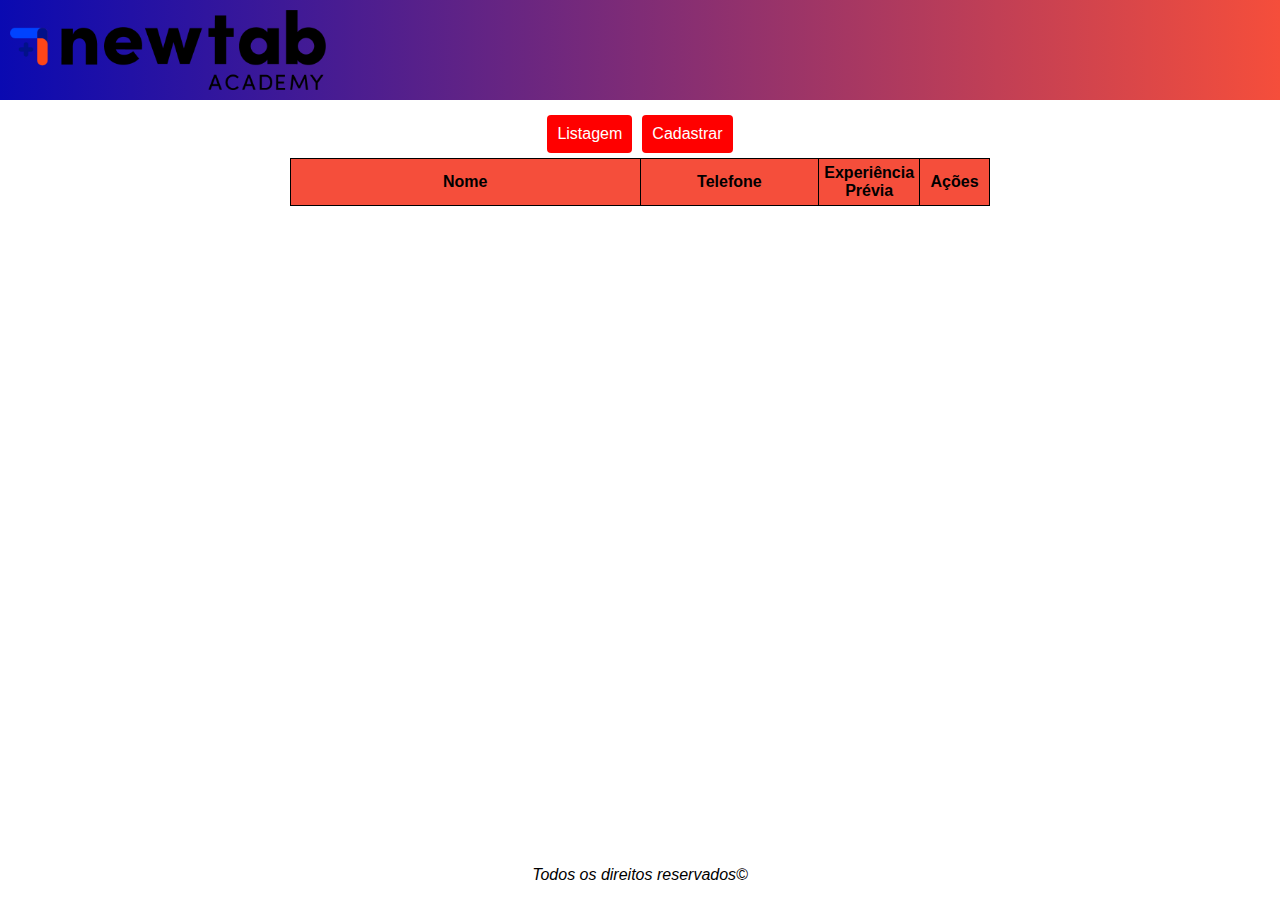
<file: index.html>
<!DOCTYPE html>
<html lang="pt-BR">

<head>
    <meta charset="UTF-8">
    <meta http-equiv="X-UA-Compatible" content="IE=edge">
    <meta name="viewport" content="width=device-width, initial-scale=1.0">
    <title>Document</title>
    <link rel="stylesheet" href="assets/styles/style.css">
    <link rel="stylesheet" href="assets/styles/table.css">
    <script type="module" src="assets/scripts/tabela.js" defer></script>

</head>

<body>

    <header>
        <a href="index.html" >
            <img src="assets/img/new-tab-academy-logo.png" alt="new-tab-academy-logo"
            class="logo">
        </a>
    </header>

    <main>

        <div class="menu">
            <a href="index.html" class="listagem">Listagem</a>
            <a href="cadastro.html" class="cadastro">Cadastrar</a>
        </div>

        <section id="listagem-usuários">

            <table id="lista">

                <thead id="table-head">
                    <tr>
                        <th>Nome</th>
                        <th>Telefone</th>
                        <th>Experiência Prévia</th>
                        <th>Ações</th>
                    </tr>
                </thead>

                <tbody id="table-body">
                </tbody>
            
            </table>
        </section>

    </main>

    <footer>
        <p>Todos os direitos reservados&copy</p>
    </footer>
    
</body>
</html>
</file>
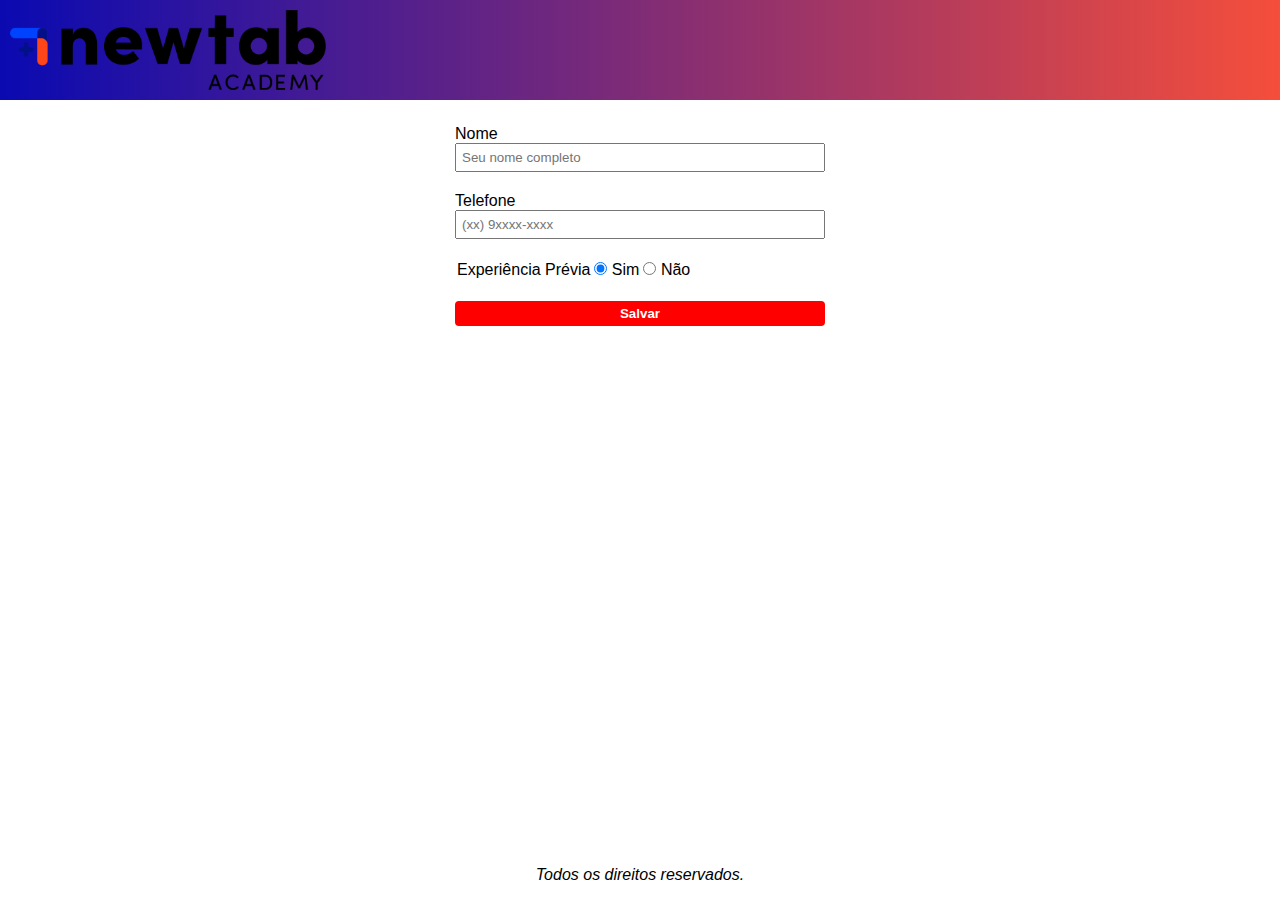
<file: cadastro.html>
<!DOCTYPE html>
<html lang="pt-BR">

<head>
    <meta charset="UTF-8">
    <meta http-equiv="X-UA-Compatible" content="IE=edge">
    <meta name="viewport" content="width=device-width, initial-scale=1.0">
    <title>Formulário de cadastro</title>
    <link rel="stylesheet" href="https://fonts.googleapis.com/icon?family=Material+Icons">
    <link rel="stylesheet" href="assets/styles/style.css">
    <link rel="stylesheet" href="assets/styles/form.css">
    <link rel="stylesheet" href="assets/styles/msg.css">
    <script type="module" src="assets/scripts/cadastro.js" defer></script>
</head>
<body>

    <header>
        <a href="index.html" >
            <img src="assets/img/new-tab-academy-logo.png" alt="new-tab-academy-logo"
            class="logo">
        </a>
    </header>


    <main>
        
        <form action="#" id="cadastro">

            <div id="area-msgs"></div>

            <div class="form-input">
                <label  for="nome">Nome</label>
                <input type="text" id="nome"
                autocomplete="off"
                placeholder="Seu nome completo" >
            </div>

            <div class="form-input">
                <label for="telefone">Telefone</label>
                <input autocomplete="off" type="tel" id="telefone" 
              
                placeholder="(xx) 9xxxx-xxxx" >
            </div>

            <div class="form-input radios">

                <div>
                    <label>Experiência Prévia</label>
                </div>

                <div>
                    <input type="radio" name="exp" id="exp-s" value="true" checked>
                    <label for="exp-s">Sim</label>
                </div>

                <div>
                    <input type="radio" name="exp" id="exp-n" value="false">
                    <label for="exp-n">Não</label>
                </div>
            </div>

            <div class="form-input">
                <input type="submit" value="Salvar">
            </div>
        </form>
        
    </main>

    <footer>
        <p>Todos os direitos reservados.</p>
    </footer>
    
</body>
</html>
</file>
<file: assets/styles/style.css>
*{
    margin: 0px;
    box-sizing: border-box;
}

a{ text-decoration: none; color: black;}

/* tags principais -----------------------------------------------------------*/
body{
    display: grid;
    height: 100vh;
    grid-template-rows: 100px 1fr 50px;
    grid-template-areas: 'header' 'main' 'footer';
    font-family: Verdana, Geneva, Tahoma, sans-serif;
}

header{
    display: flex;
    grid-area: header;
    padding: 10px;
    background-image: linear-gradient(to left, #f54e3b, #0a0ab1);
}

.logo{
    height: 100%;
}


/* tags semânticas -----------------------------------------------------------*/
main{
    grid-area: main;
    padding: 10px;
}

.menu{
    display: flex;
    justify-content: center;
}

.menu a{
    padding: 10px;
    margin: 5px;
    background-color: red;
    color: white;
    border-radius: 4px;
    text-decoration: none;
    transition: background-color 0.5s;
}

.menu a:hover{
    background-color: blue;
    transition: background-color 0.5s;
}


/* footer --------------------------------------------------------------------*/
footer{
    grid-area: footer;
    text-align: center;
    align-self: center;
    font-style: italic;
}
</file>
<file: assets/styles/table.css>
/* tabela -------------------------------------------------------*/
table{
    
    margin: auto;
    max-width: 700px;
    padding: 5px;
    border-collapse: collapse;
    justify-content: center;
    flex-grow: 2; 
}

/* cabeçalhos da tabela */
thead{background-color: #f54e3b;}

/* linhas do corpo da tabela */
tbody tr:nth-child(2n){background-color: rgb(137, 175, 228);}

/* botão alterar e excluir */
.btnAlterar, .btnExcluir{
    margin: 2px;
    padding: 5px;
    cursor: pointer;
}

/*colunas*/
th, td{
    text-align: center;
    border: 0.5px solid black;
    padding: 5px;
    width: 200px;
}

/*coluna nome*/
tr th:nth-child(1){width: 50%;}

/*coluna experiência*/
tr th:nth-child(3){width: 10%;}

/*coluna ações*/
tr th:nth-child(4){width: 10%;}
</file>
<file: assets/styles/form.css>
body{min-width: 320px;}

main{
    display: flex;
    justify-content: center;
    align-items: flex-start;
}

/* formulário e seus elementos -----------------------------------------------*/
form{
    display: grid;
    padding: 5px;
    width: 400px;
    grid-template-columns: 1fr;
}

.form-input{
    display: flex;
    flex-direction: column;
    padding: 10px;
    width: 100%;
    padding: 10px;
}

#nome, #telefone{padding: 5px;}

/* div com radios ------------------------------------------------------------*/
.radios{
    flex-direction: row;
    justify-content: flex-start;
}

/*cada div dentro da div com radios*/
.radios div{padding: 2px;}

/* botão submit --------------------------------------------------------------*/
input[type=submit]{
    border: 0px;
    border-radius: 4px;
    padding: 5px;
    cursor: pointer;
    background-color: red;
    color: white;
    font-weight: bold;
    transition:  background-color 1s;
}

input[type=submit]:hover{
    background-color: green;
    transition:  background-color 1s;
}

@media (max-width: 530px){


    .form-input .radios{color: red}

    .radios{
        flex-direction: column;
        align-items: center;
    }
}
</file>
<file: assets/styles/msg.css>
/* corpo da mensagem */
.msg{
    position: relative;
    display: flex;
    align-items: center;
    width: 100%;
    justify-self: center;
    padding: 5px;
    border-radius: 4px;
    margin-top: 5px;
    font-family: sans-serif;
}

/* botão de fechar */
.closeBtn{
    color: rgba(132, 130, 130, 0.891);
    font-weight: bold;
    position: absolute;
    right: 5px;
    font-size: 1.2em;
    opacity: 0.5;
    cursor: pointer;
}


.closeBtn::before{content: '\D7';}

.closeBtn:hover{color: black;}

/* símbolo da mensagem */
.sucessoIcon, .avisoIcon, .erroIcon{margin-right: 0px;}
.sucessoIcon:before{content: 'done'}
.avisoIcon:before{content: 'warning'}
.erroIcon:before{content: 'error'}

/* coloração da mensagem */
.sucesso{background-color: rgb(118, 243, 168); color: rgb(0, 87, 0);}
.aviso{background-color: rgb(242, 242, 127); color: rgb(83, 83, 3);}
.erro{background-color: rgb(244, 111, 101); color: rgb(96, 2, 2);}
</file>
